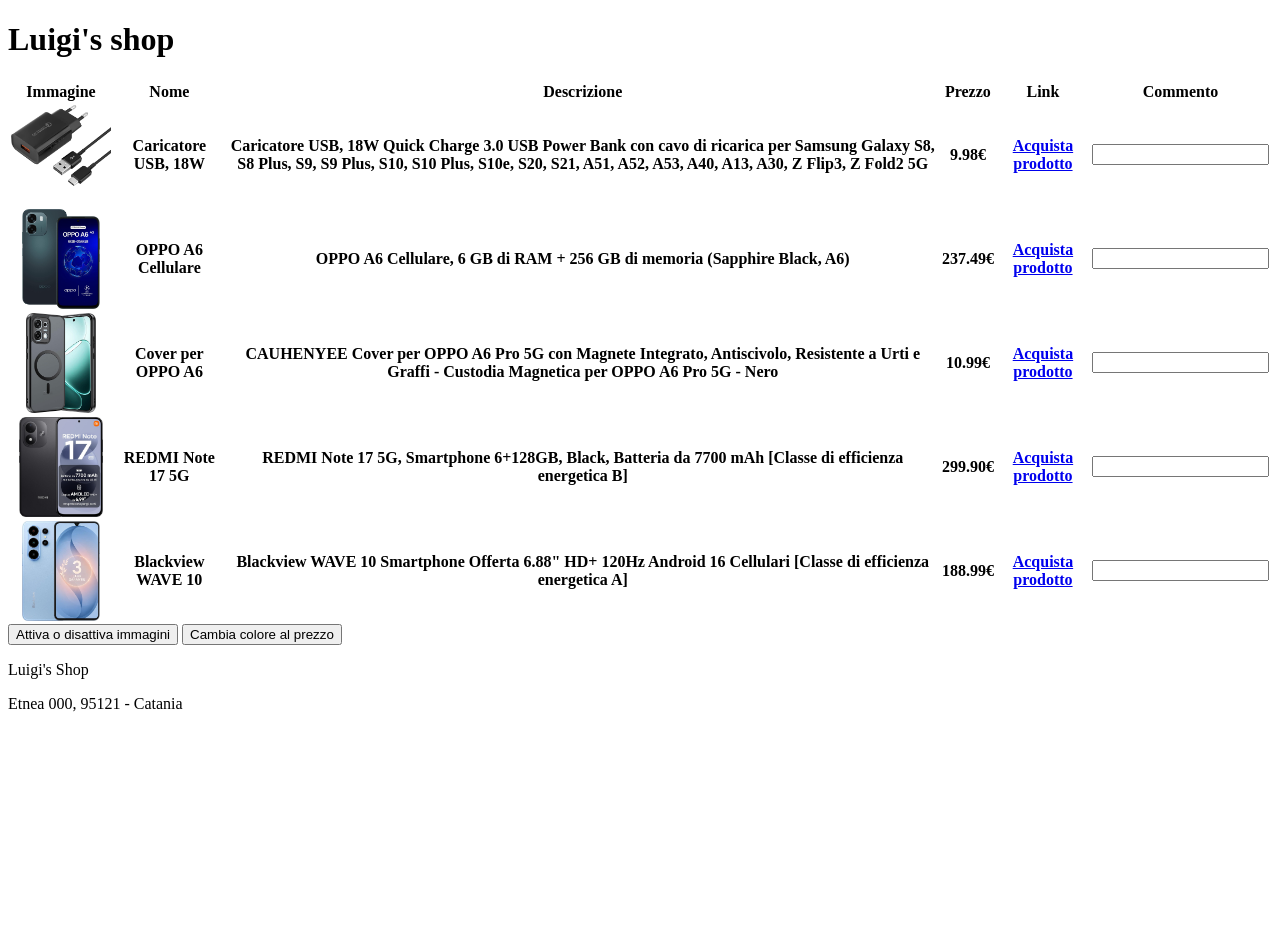
<file: W3D4/index.html>
<!DOCTYPE html>
<html lang="en">

<head>
    <meta charset="UTF-8">
    <meta name="viewport" content="width=device-width, initial-scale=1.0">
    <title>Document</title>
    <link rel="stylesheet" href="./assets/css/style.css">
</head>

<body>
    <h1>Luigi's shop</h1>

    <table>
        <thead>
            <tr>
                <th>Immagine</th>
                <th>Nome</th>
                <th>Descrizione</th>
                <th>Prezzo</th>
                <th>Link</th>
                <th>Commento</th>
            </tr>
        </thead>
        <tbody>
            <tr>
                <th>
                    <div class="table-image"><img src="./assets/img/Caricatore USB, 18W.jpg" alt="caricatore"></div>
                </th>
                <th>Caricatore USB, 18W</th>
                <th>Caricatore USB, 18W Quick Charge 3.0 USB Power Bank con cavo di ricarica per Samsung Galaxy S8, S8
                    Plus, S9, S9 Plus, S10, S10 Plus, S10e, S20, S21, A51, A52, A53, A40, A13, A30, Z Flip3, Z Fold2 5G
                </th>
                <th>9.98€</th>
                <th><a
                        href="https://www.amazon.it/Caricatore-Charge-ricarica-Samsung-Galaxy/dp/B0C3B4CB42/ref=sr_1_3_sspa?crid=3OGQ58DW5OXN2&dib=eyJ2IjoiMSJ9.[base64].F8P9i_me7D9UWNGcfxvaT_0XyYrGDmdbAXpn72RNkLE&dib_tag=se&keywords=carica%2Bbatterie%2Bcellulare&qid=1794135937&sprefix=carica%2Bbatteri%2Caps%2C205&sr=8-3-spons&aref=V5z1ADZY6b&sp_csd=d2lkZ2V0TmFtZT1zcF9hdGY&th=1">Acquista
                        prodotto</a></th>
                <th><input type="text"></th>
            </tr>
            <tr>
                <th>
                    <div class="table-image"><img class="table-image" src="./assets/img/smartphone.jpg"
                            alt="caricatore"></div>
                </th>
                <th>OPPO A6 Cellulare</th>
                <th>OPPO A6 Cellulare, 6 GB di RAM + 256 GB di memoria (Sapphire Black, A6)</th>
                <th>237.49€</th>
                <th><a
                        href="https://www.amazon.it/OPPO-Cellulare-Smartphone-SUPERVOOC-fotocamera/dp/B0HHYL8T55/ref=pd_dp_d_dp_dealz_etdr_d_sccl_2_4/520-7041686-2911341?pd_rd_w=Jo0S5&content-id=amzn1.sym.9c61bb2b-a26e-47b5-856a-b2f51a21edf3&pf_rd_p=9c61bb2b-a26e-47b5-856a-b2f51a21edf3&pf_rd_r=9VCR3C6Q8KRB88JYAX10&pd_rd_wg=rFQqx&pd_rd_r=07c90482-e7b6-407c-a50f-4a076b087a61&pd_rd_i=B0HHYL8T55&th=1">Acquista
                        prodotto</a></th>
                <th><input type="text"></th>
            </tr>
            <tr>
                <th>
                    <div class="table-image"><img class="table-image" src="./assets/img/cover.jpg" alt="caricatore">
                    </div>
                </th>
                <th>Cover per OPPO A6</th>
                <th>CAUHENYEE Cover per OPPO A6 Pro 5G con Magnete Integrato, Antiscivolo, Resistente a Urti e Graffi -
                    Custodia Magnetica per OPPO A6 Pro 5G - Nero</th>
                <th>10.99€</th>
                <th><a
                        href="https://www.amazon.it/dp/B0FVLP86XF/ref=sspa_dk_detail_3?pd_rd_i=B0FVLP86XF&pd_rd_w=YQX8v&content-id=amzn1.sym.068850c3-7e44-4eab-89d5-5cc710ff229b&pf_rd_p=068850c3-7e44-4eab-89d5-5cc710ff229b&pf_rd_r=YRHD5BV1RPWJGB68WH1G&pd_rd_wg=4n0QR&pd_rd_r=fee6debb-35e2-4029-900b-02dea9e712c4&aref=jwrQKvquEL&sp_csd=d2lkZ2V0TmFtZT1zcF9kZXRhaWwy&th=1">Acquista
                        prodotto</a></th>
                <th><input type="text"></th>
            </tr>
            <tr>
                <th>
                    <div class="table-image"><img class="table-image" src="./assets/img/redmi note 17.jpg"
                            alt="caricatore"></div>
                </th>
                <th>REDMI Note 17 5G</th>
                <th>REDMI Note 17 5G, Smartphone 6+128GB, Black, Batteria da 7700 mAh [Classe di efficienza energetica
                    B]</th>
                <th>299.90€</th>
                <th><a
                        href="https://www.amazon.it/dp/B0H4H1SZ8K/ref=sspa_dk_detail_4?pd_rd_i=B0H4H1SZ8K&pd_rd_w=ECmzo&content-id=amzn1.sym.1eb9f79a-a1f0-4047-9d3a-2c918f58aed5&pf_rd_p=1eb9f79a-a1f0-4047-9d3a-2c918f58aed5&pf_rd_r=YRHD5BV1RPWJGB68WH1G&pd_rd_wg=4n0QR&pd_rd_r=fee6debb-35e2-4029-900b-02dea9e712c4&aref=rmRxI2Fjvg&sp_csd=d2lkZ2V0TmFtZT1zcF9kZXRhaWw&th=1">Acquista
                        prodotto</a></th>
                <th><input type="text"></th>
            </tr>
            <tr>
                <th>
                    <div class="table-image"><img class="table-image" src="./assets/img/blackview.jpg" alt="caricatore">
                    </div>
                </th>
                <th>Blackview WAVE 10</th>
                <th>Blackview WAVE 10 Smartphone Offerta 6.88" HD+ 120Hz Android 16 Cellulari [Classe di efficienza
                    energetica A]</th>
                <th>188.99€</th>
                <th><a
                        href="https://www.amazon.it/Blackview-WAVE-Smartphone-Cellulari-Fingerprint/dp/B0HB568M6D/ref=pd_dp_d_dp_dealz_etdr_d_sccl_2_9/520-7041686-2911341?pd_rd_w=Jo0S5&content-id=amzn1.sym.9c61bb2b-a26e-47b5-856a-b2f51a21edf3&pf_rd_p=9c61bb2b-a26e-47b5-856a-b2f51a21edf3&pf_rd_r=9VCR3C6Q8KRB88JYAX10&pd_rd_wg=rFQqx&pd_rd_r=07c90482-e7b6-407c-a50f-4a076b087a61&pd_rd_i=B0HB568M6D&th=1">Acquista
                        prodotto</a></th>
                <th><input type="text"></th>
            </tr>
        </tbody>
    </table>

    <button type="button" onclick="onoff()">Attiva o disattiva immagini</button>
    <button type="button" onclick="changeColorPrice()">Cambia colore al prezzo</button>

    <footer class="footer">
        <p>Luigi's Shop</p>
        <p>Etnea 000, 95121 - Catania</p>
    </footer>
    <script src="./assets/script/s3p2-scaricabile.js"></script>
</body>

</html>
</file>
<file: W3D4/assets/css/style.css>
body {
    height: 100vh;
}

.table-image {
    position: relative;
    width: 100px;
    height: 100px;
}

.table-image img {
    position: absolute;
    top: 0;
    left: 0;
    width: 100%;
    object-fit: contain;
}

.class-image {
    display: none;
}

.price-blu {
    color: blue
}

.price-green {
    color: green;
}

.price-yellow {
    color: yellow;
}

.price-magenta {
    color: magenta;
}
</file>
